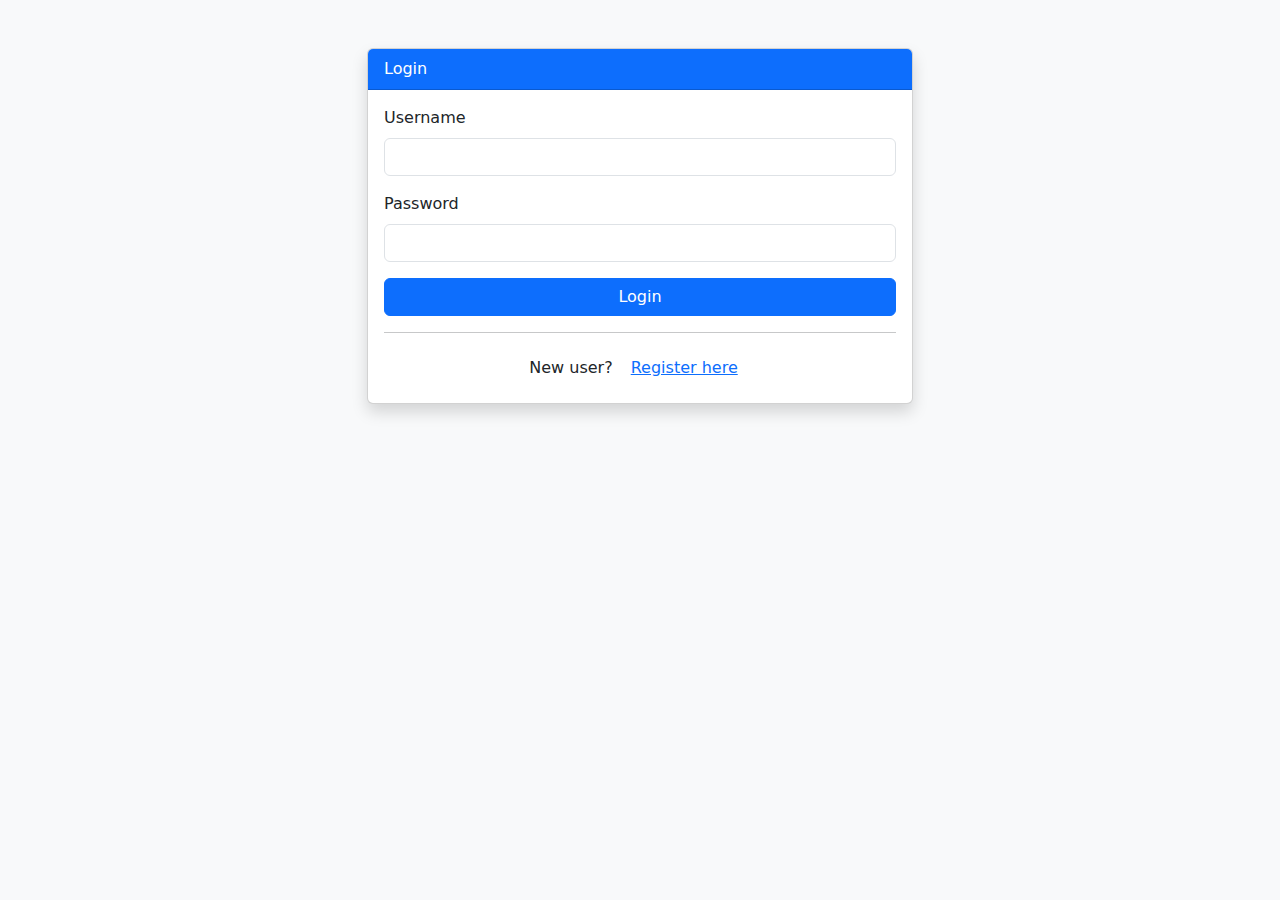
<file: templates/login.html>
<!DOCTYPE html>
<html>
<head>
  <title>Login</title>
  <link href="https://cdn.jsdelivr.net/npm/bootstrap@5.3.0/dist/css/bootstrap.min.css" rel="stylesheet">
</head>
<body class="bg-light">
  <div class="container py-5">
    <div class="row justify-content-center">
      <div class="col-md-6">
        <div class="card shadow">
          <div class="card-header bg-primary text-white">Login</div>
          <div class="card-body">
            <form method="POST">
              <div class="mb-3">
                <label class="form-label">Username</label>
                <input name="username" class="form-control" required>
              </div>
              <div class="mb-3">
                <label class="form-label">Password</label>
                <input name="password" type="password" class="form-control" required>
              </div>
              <div class="d-grid">
                <button type="submit" class="btn btn-primary">Login</button>
              </div>
            </form>
            <hr>
            <p class="text-center mb-0">
              New user? <a href="/register" class="btn btn-link">Register here</a>
            </p>
          </div>
        </div>
      </div>
    </div>
  </div>
</body>
</html>
</file>
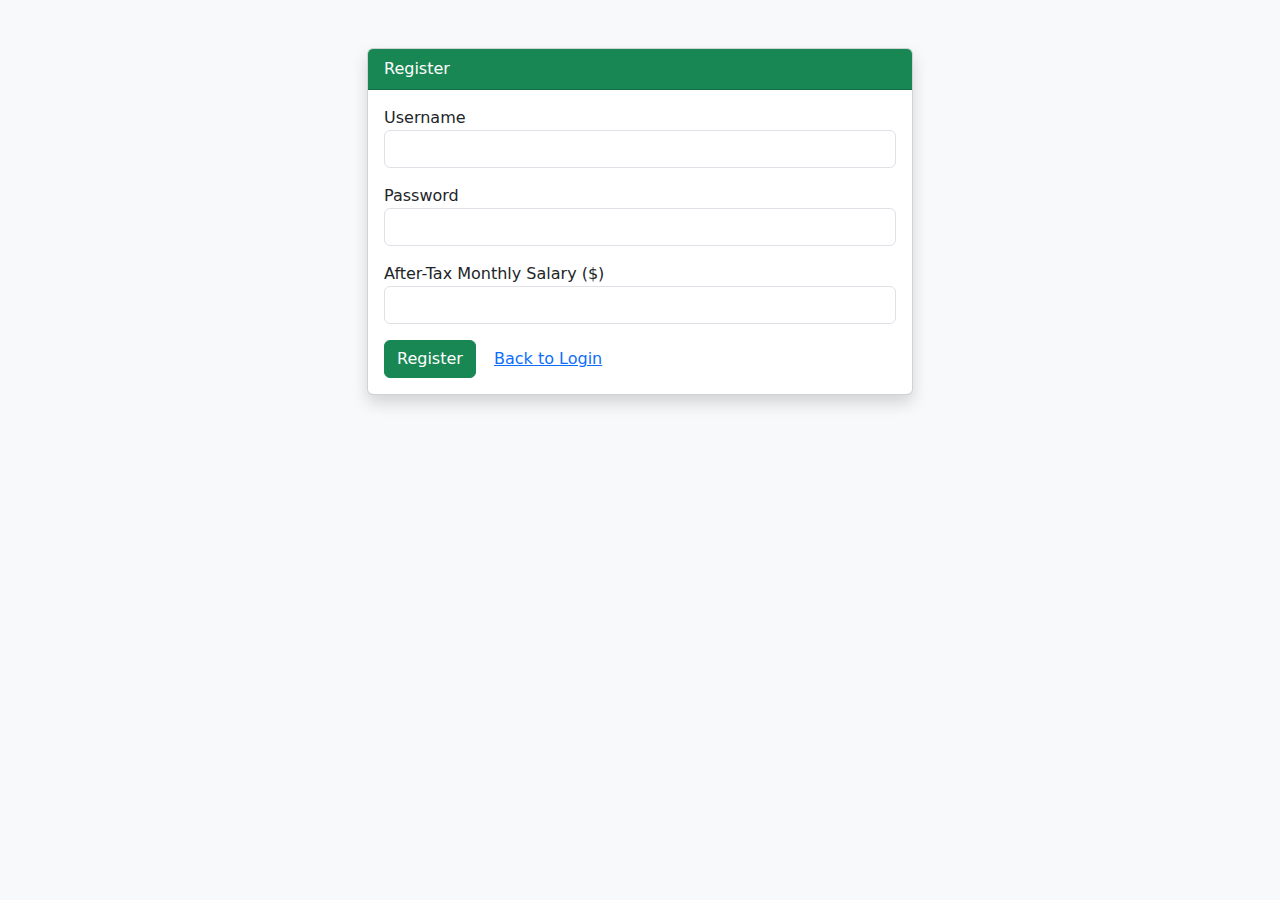
<file: templates/register.html>
<!DOCTYPE html>
<html lang="en">
<head>
  <meta charset="UTF-8">
  <title>Register</title>
  <link href="https://cdn.jsdelivr.net/npm/bootstrap@5.3.0/dist/css/bootstrap.min.css" rel="stylesheet">
</head>
<body class="bg-light">
  <div class="container py-5">
    <div class="row justify-content-center">
      <div class="col-md-6">
        <div class="card shadow">
          <div class="card-header bg-success text-white">Register</div>
          <div class="card-body">
            <form method="POST">
              <div class="mb-3">
                <label>Username</label>
                <input type="text" name="username" class="form-control" required>
              </div>
              <div class="mb-3">
                <label>Password</label>
                <input type="password" name="password" class="form-control" required>
              </div>
              <div class="mb-3">
                <label>After-Tax Monthly Salary ($)</label>
                <input type="number" step="0.01" name="salary" class="form-control" required>
              </div>
              <button type="submit" class="btn btn-success">Register</button>
              <a href="/" class="btn btn-link">Back to Login</a>
            </form>
          </div>
        </div>
      </div>
    </div>
  </div>
</body>
</html>
</file>
